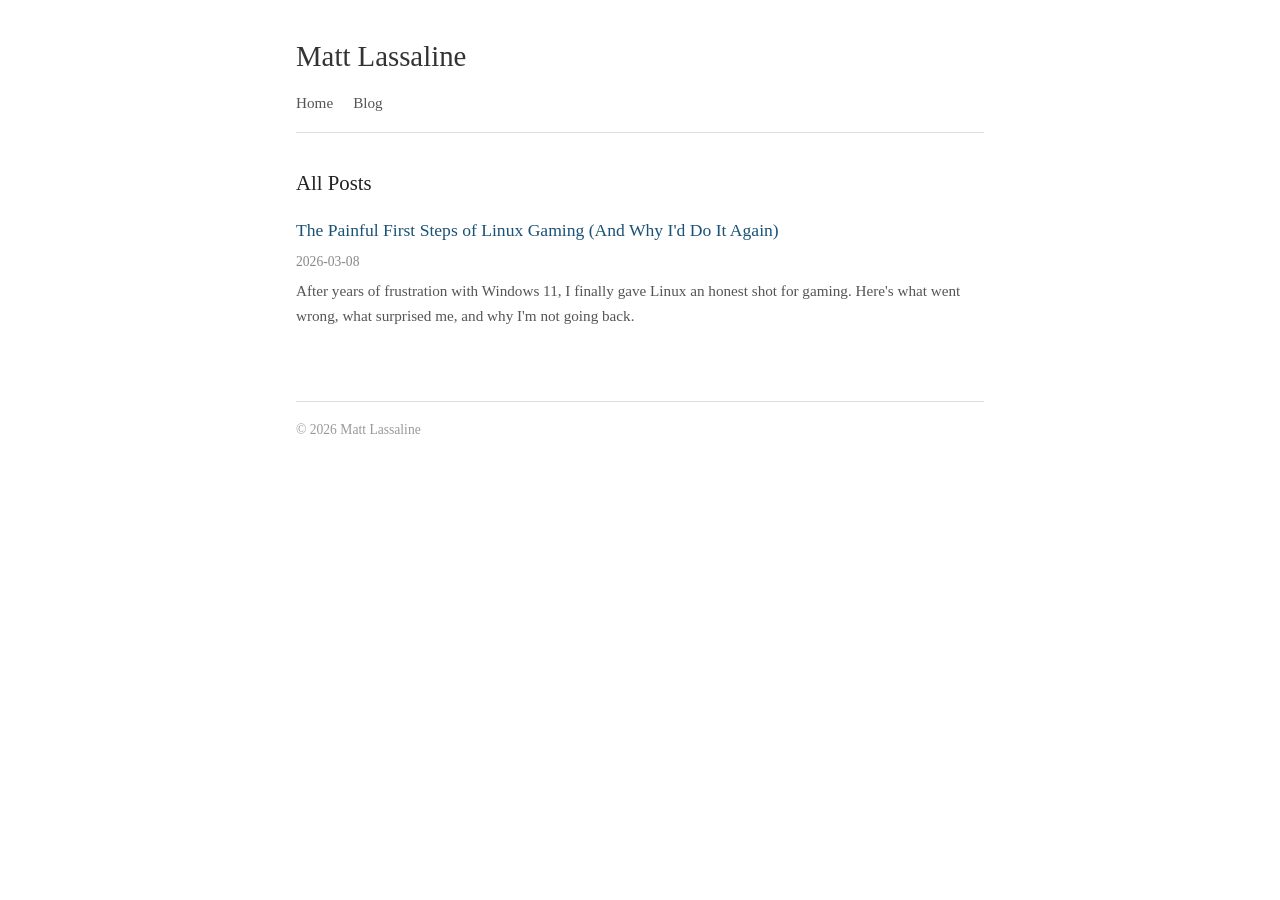
<file: blog.html>
<!DOCTYPE html>
<html lang="en">
<head>
  <meta charset="UTF-8">
  <meta name="viewport" content="width=device-width, initial-scale=1.0">
  <title>Blog - Matt Lassaline</title>
  <link rel="stylesheet" href="style.css">
</head>
<body>
  <header>
    <h1><a href="/">Matt Lassaline</a></h1>
    <nav>
      <a href="/">Home</a>
      <a href="/blog.html">Blog</a>
    </nav>
  </header>

  <h2>All Posts</h2>
  <ul class="post-list" id="post-list">
    <li>Loading...</li>
  </ul>

  <footer>&copy; 2026 Matt Lassaline</footer>

  <script src="blog.js"></script>
  <script>
    loadPosts().then(posts => {
      const container = document.getElementById('post-list');
      if (posts.length === 0) {
        container.innerHTML = '<li>No posts yet.</li>';
        return;
      }
      container.innerHTML = posts.map(post => `<li>
        <a href="post.html?slug=${post.slug}">${post.title}</a>
        <span class="post-date">${post.date}</span>
        <p class="post-summary">${post.summary}</p>
      </li>`).join('');
    });
  </script>
</body>
</html>
</file>
<file: style.css>
* {
  margin: 0;
  padding: 0;
  box-sizing: border-box;
}

body {
  font-family: Georgia, 'Times New Roman', serif;
  line-height: 1.7;
  color: #333;
  max-width: 720px;
  margin: 0 auto;
  padding: 2rem 1rem;
}

header {
  margin-bottom: 2rem;
  border-bottom: 1px solid #ddd;
  padding-bottom: 1rem;
}

header h1 {
  font-size: 1.8rem;
  font-weight: normal;
}

header h1 a {
  color: #333;
  text-decoration: none;
}

nav {
  margin-top: 0.5rem;
}

nav a {
  margin-right: 1rem;
  color: #555;
  text-decoration: none;
  font-size: 0.95rem;
}

nav a:hover {
  color: #000;
}

.bio {
  margin-bottom: 2.5rem;
}

.bio p {
  font-size: 1.1rem;
  color: #444;
}

h2 {
  font-size: 1.3rem;
  font-weight: normal;
  margin-bottom: 1rem;
  color: #222;
}

.post-list {
  list-style: none;
}

.post-list li {
  margin-bottom: 1.5rem;
  padding-bottom: 1.5rem;
  border-bottom: 1px solid #eee;
}

.post-list li:last-child {
  border-bottom: none;
}

.post-list a {
  font-size: 1.1rem;
  color: #1a5276;
  text-decoration: none;
}

.post-list a:hover {
  text-decoration: underline;
}

.post-date {
  font-size: 0.85rem;
  color: #888;
  display: block;
  margin-top: 0.25rem;
}

.post-summary {
  font-size: 0.95rem;
  color: #555;
  margin-top: 0.25rem;
}

.post-content {
  line-height: 1.8;
}

.post-content h1 {
  font-size: 1.6rem;
  margin-bottom: 0.25rem;
}

.post-content h2 {
  font-size: 1.3rem;
  margin-top: 1.5rem;
  margin-bottom: 0.5rem;
}

.post-content h3 {
  font-size: 1.1rem;
  margin-top: 1.2rem;
  margin-bottom: 0.4rem;
}

.post-content p {
  margin-bottom: 1rem;
}

.post-content ul, .post-content ol {
  margin-bottom: 1rem;
  padding-left: 1.5rem;
}

.post-content code {
  background: #f4f4f4;
  padding: 0.15rem 0.4rem;
  border-radius: 3px;
  font-size: 0.9em;
}

.post-content pre {
  background: #f4f4f4;
  padding: 1rem;
  border-radius: 4px;
  overflow-x: auto;
  margin-bottom: 1rem;
}

.post-content pre code {
  background: none;
  padding: 0;
}

.post-content blockquote {
  border-left: 3px solid #ccc;
  padding-left: 1rem;
  color: #666;
  margin-bottom: 1rem;
}

.post-content img {
  max-width: 100%;
}

.back-link {
  display: inline-block;
  margin-bottom: 1.5rem;
  color: #1a5276;
  text-decoration: none;
  font-size: 0.95rem;
}

.back-link:hover {
  text-decoration: underline;
}

footer {
  margin-top: 3rem;
  padding-top: 1rem;
  border-top: 1px solid #ddd;
  font-size: 0.85rem;
  color: #999;
}
</file>
